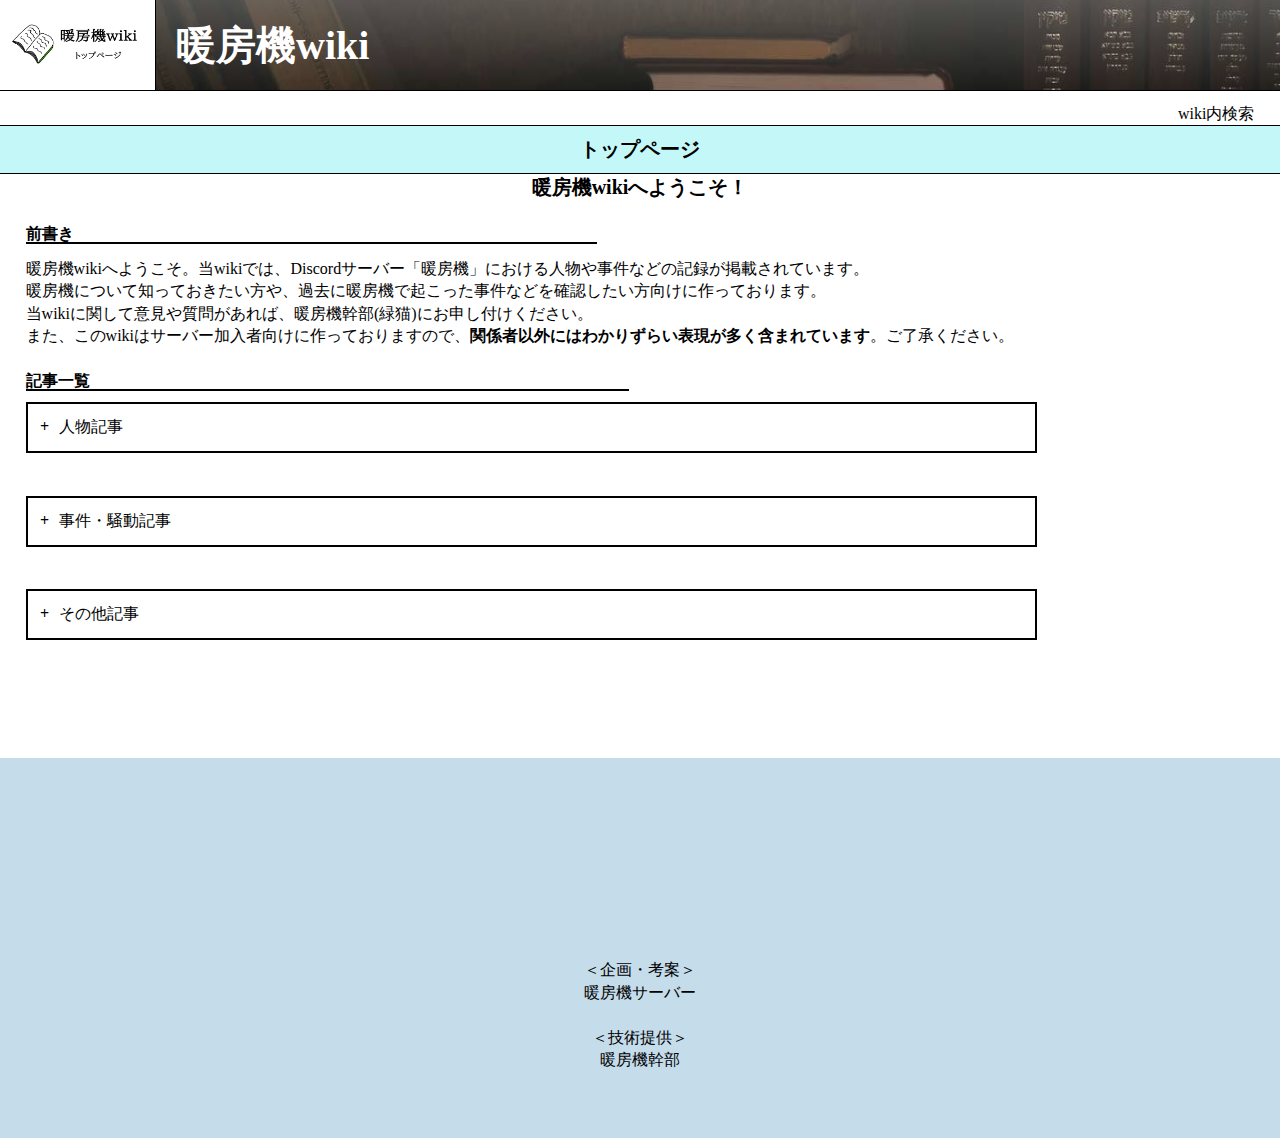
<file: index.html>
<!DOCTYPE html>
<html lang="ja">
<head>
    <link rel="icon" href="icondanbou.png">
    <meta charset="UTF-8">
    <meta name="viewport"
    content="width=device-width,
    initial-scale=1.0">
    <meta name="description" content="Discordサーバー「暖房機」に関する公式Wikiです。人物・事件・騒動などを記録しています。">
    <meta name="author" content="緑猫">
    <meta name="google-site-verification" content="lxFpu74FGjY7c9NV38RxvrlA1dUMLc5nNeas-u3ZckA" />
    <title>暖房機wiki</title>
    <style>
body{
    padding:0;
            margin:0;
            box-sizing:border-box
}
        #画像{
        display:block;
            width:135px;
            height:70px;
            padding:10px;
        }
        #wiki名称{
            display:flex;
            align-items:center;
            font-size:clamp(16px,5vw,40px);
            margin:0;
            padding:20px;
            width:100%;
            height:50px;
            max-height:50px;
            border-left:solid 1.5px black;
        background-image:linear-gradient(rgba(255,255,255, 0.3), rgba(255,255,255, 0.1)), url(背景.jpg);
        background-size: cover;
        background-position:center;
        color:white;
        }
#最上部{
    border-bottom:solid 1.5px black;
    display:flex
}
p{
    margin:0
}
#ページ名{
  background-color:rgb(196, 247, 247);
  padding:10px 0;
  display:block;
  width:100%;
  text-align:center;
  font-size:20px;
  border-bottom:solid 1.5px;
  border-top:solid 1.5px
}
#aa{
    display:block;
    text-align:center;
    font-size:20px;
}
.下線{
    padding-right:40%;
    border-bottom:solid 2px black;
    margin-bottom:1%
}
#普通文{
     margin:0 2%;
    line-height:1.4
}
.下線下部
{
    margin-top:1%
}
.詳細ボタン{
    margin:10px 0;
    width:80%;
    padding:1% 1%;
    border:solid 2px black;
    border-bottom:solid 2px
}
.ボタン項目破線{
    margin:3px;
    border-bottom:dashed 2px black
}
summary {
  list-style: none;
  cursor: pointer;
  position: relative;
  padding-left: 1.2em
}
summary::-webkit-details-marker {
  display: none
}
summary::before {
  content: "+"; 
  position: absolute;
  left: 0;
  font-weight: bold
}
details[open] summary::before {
  content: "−"
}
.小説明{
    margin-top:1.1em;
    font-size:0.8em;
    border-bottom:solid 1px black;
    width:60%
}
#最下部{
    background-color:rgb(197, 220, 235);
}
.し{
text-align:center
}
#検索{
    margin-right:2%;
    text-align:right
}
#バー{
    margin:0 1%;
    margin-top:1%
}
    </style>
    </head>
    <body>
     <div id="最上部">
      <a href="https://danboukiwiki.github.io/"><img id="画像" src="danboukitoppage.png" alt="アイコン" /></a>
      <h1 id="wiki名称">暖房機wiki</h1>
     </div>
     <div id="バー">
<script async src="https://cse.google.com/cse.js?cx=76fb0ab46fe914754">
</script>
<div class="gcse-searchbox-only"></div>
</div>
<p id="検索">wiki内検索</p>
     <strong id="ページ名">トップページ</strong>
     <strong id="aa">暖房機wikiへようこそ！</strong>
     <div id="普通文">
        <br>
     <strong class="下線">前書き　　</strong>
     <p class="下線下部">暖房機wikiへようこそ。当wikiでは、Discordサーバー「暖房機」における人物や事件などの記録が掲載されています。</p>
     <p>暖房機について知っておきたい方や、過去に暖房機で起こった事件などを確認したい方向けに作っております。</p>
     <p>当wikiに関して意見や質問があれば、暖房機幹部(緑猫)にお申し付けください。</p>
     <p>また、このwikiはサーバー加入者向けに作っておりますので、<strong>関係者以外にはわかりずらい表現が多く含まれています</strong>。ご了承ください。
     <br><br>
     <strong class="下線"> 記事一覧　　　</strong> 
     <details class="詳細ボタン">
        <summary>人物記事</summary>
        <p class="ボタン項目破線"></p>
        <a href="https://danboukiwiki.github.io/緑猫.html">緑猫</a><br>
        <a href="https://danboukiwiki.github.io/安藤.html">安藤</a>
     </details>
     <br>
     <details class="詳細ボタン">
        <summary>事件・騒動記事</summary>
        <p class="ボタン項目破線"></p>
        <p class="小説明">事件</p>
        <p>ああ</p>
        <p class="小説明">騒動</p>
        <p>ああ</p>
     </details>
     <br>
          <details class="詳細ボタン">
        <summary>その他記事</summary>
        <p class="ボタン項目破線"></p>
        <p>ああ</p>
     </details>
     </div>
     <br><br><br><br><br><br>
     <div id="最下部">
        <div id="普通文">
        <br><br><br><br><br><br><br><br><br>
        <div class="し">
            <p>＜企画・考案＞</p>
            <p>暖房機サーバー</p><br>
     <p>＜技術提供＞</p>
     <p>暖房機幹部</p>
     <br><br><br>
     </div>
     </div>
    </div>
    </body>
    </html>
</file>
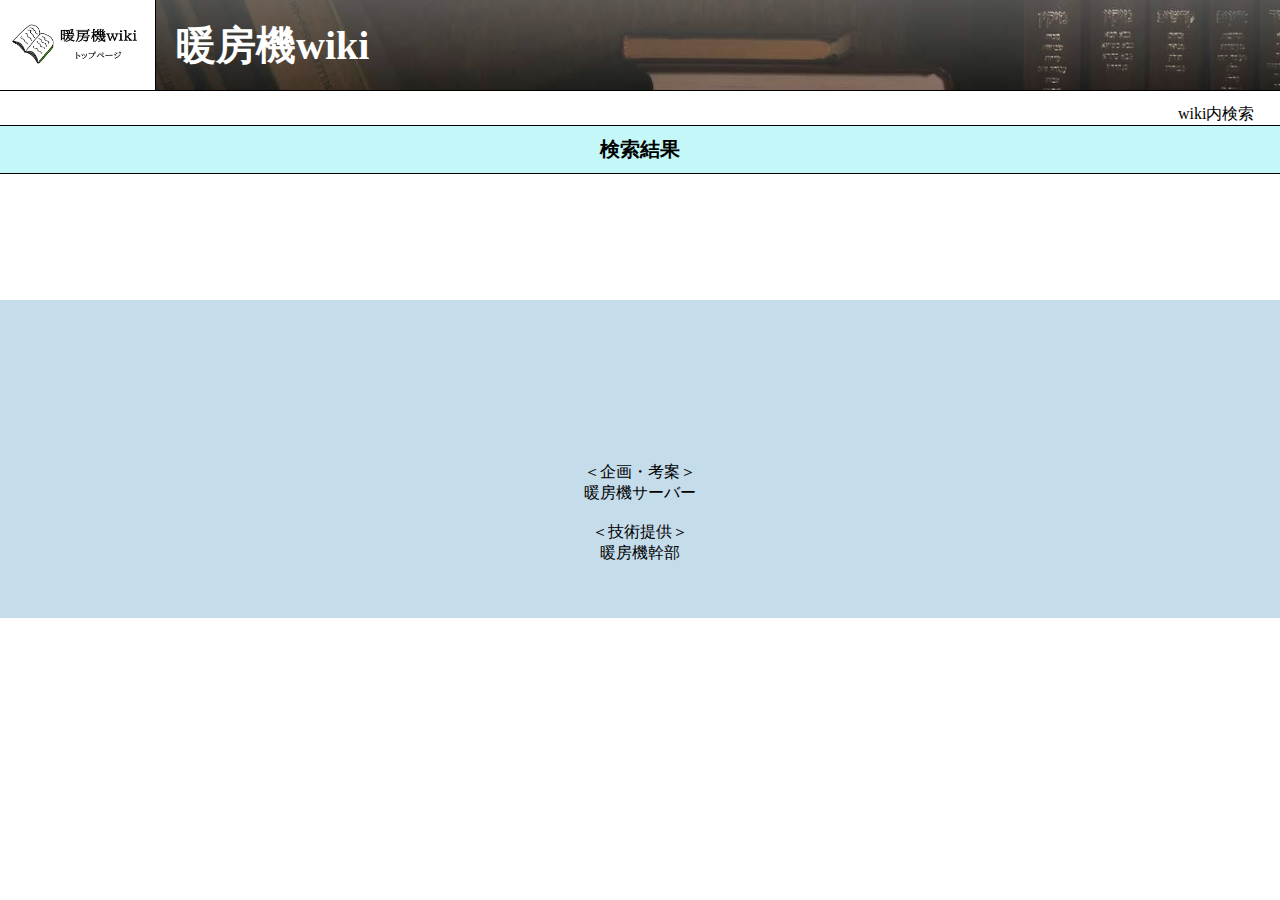
<file: result.html>
<!DOCTYPE html>
<html lang="ja">
<head>
    <meta charset="UTF-8">
    <meta name="viewport"
    content="width=device-width,
    initial-scale=1.0">
    <meta name="description" content="Discordサーバー「暖房機」に関する公式Wikiです。人物・事件・騒動などを記録しています。">
    <meta name="author" content="緑猫">
    <title>暖房機wiki-検索</title>
    <link rel="stylesheet" href="Index.css">
    </head>
    <body>
     <div id="最上部">
      <a href="https://danboukiwiki.github.io/"><img id="画像" src="danboukitoppage.png" alt="アイコン" /></a>
      <h1 id="wiki名称">暖房機wiki</h1>
     </div>
     <div id="バー">
<script async src="https://cse.google.com/cse.js?cx=76fb0ab46fe914754">
</script>
<div class="gcse-searchbox-only"></div>
</div>
<p id="検索">wiki内検索</p>
     <strong id="ページ名">検索結果</strong>
<br>
<script async src="https://cse.google.com/cse.js?cx=76fb0ab46fe914754">
</script>
<div class="gcse-searchresults-only"></div>
<br><br><br><br><br><br>
        <div id="最下部">
        <div id="普通文">
        <br><br><br><br><br><br><br><br><br>
        <div class="し">
            <p>＜企画・考案＞</p>
            <p>暖房機サーバー</p><br>
     <p>＜技術提供＞</p>
     <p>暖房機幹部</p>
     <br><br><br>
     </div>
     </div>
    </div>
    </body>
    </html>
</file>
<file: Index.css>
body{
    padding:0;
            margin:0;
            box-sizing:border-box
}
        #画像{
        display:block;
            width:135px;
            height:70px;
            padding:10px;
        }
        #wiki名称{
            display:flex;
            align-items:center;
            font-size:clamp(16px,5vw,40px);
            margin:0;
            padding:20px;
            width:100%;
            height:50px;
            max-height:50px;
            border-left:solid 1.5px black;
        background-image:linear-gradient(rgba(255,255,255, 0.3), rgba(255,255,255, 0.1)), url(背景.jpg);
        background-size: cover;
        background-position:center;
        color:white;
        }
#最上部{
    border-bottom:solid 1.5px black;
    display:flex
}
p{
    margin:0
}
#ページ名{
  background-color:rgb(196, 247, 247);
  padding:10px 0;
  display:block;
  width:100%;
  text-align:center;
  font-size:20px;
  border-bottom:solid 1.5px;
  border-top:solid 1.5px
}
#aa{
    display:block;
    text-align:center;
    font-size:20px;
}
.下線{
    padding-right:40%;
    border-bottom:solid 2px black;
    margin-bottom:1%
}
#普通文{
     margin:0 2%;
}
.下線下部
{
    margin-top:1%
}
.詳細ボタン{
    margin:10px 0;
    width:80%;
    padding:1% 1%;
    border:solid 2px black;
    border-bottom:solid 2px
}
.ボタン項目破線{
    margin:3px;
    border-bottom:dashed 2px black
}
summary {
  list-style: none;
  cursor: pointer;
  position: relative;
  padding-left: 1.2em
}
summary::-webkit-details-marker {
  display: none
}
summary::before {
  content: "+"; 
  position: absolute;
  left: 0;
  font-weight: bold
}
details[open] summary::before {
  content: "−"
}
.小説明{
    margin-top:1.1em;
    font-size:0.8em;
    border-bottom:solid 1px black;
width:60%
}
#最下部{
    background-color:rgb(197, 220, 235);
}
.し{
text-align:center
}
#検索{
    margin-right:2%;
    text-align:right
}
#バー{
    margin:0 1%;
    margin-top:1%
}
.i {
    width:100%;
    margin:0 auto;
    border:solid 1px black;
    border-bottom:none
}
#大文字 {
    text-align:center;
    padding:1% 2%;
    font-size:1.5em;
    color:white;
    background-color:black;
    border:solid 1px black
}
#記事画像 {
    display:block;
    margin:0 auto;
    width:30%;
    min-width:100px;
    padding:0 5%
}
.項目 {
text-align:center;
padding:1%;
border:solid 1px black;
border-bottom:none;
background-color:rgb(236, 236, 236);
}
.項目内部 {
text-align:center;
padding:1%;
border:solid 1px black;
}
.項目下 {
text-align:center;
padding:1%;
border:solid 1px black;
border-top:none;
border-bottom:none;
background-color:rgb(236, 236, 236);
}
</file>
